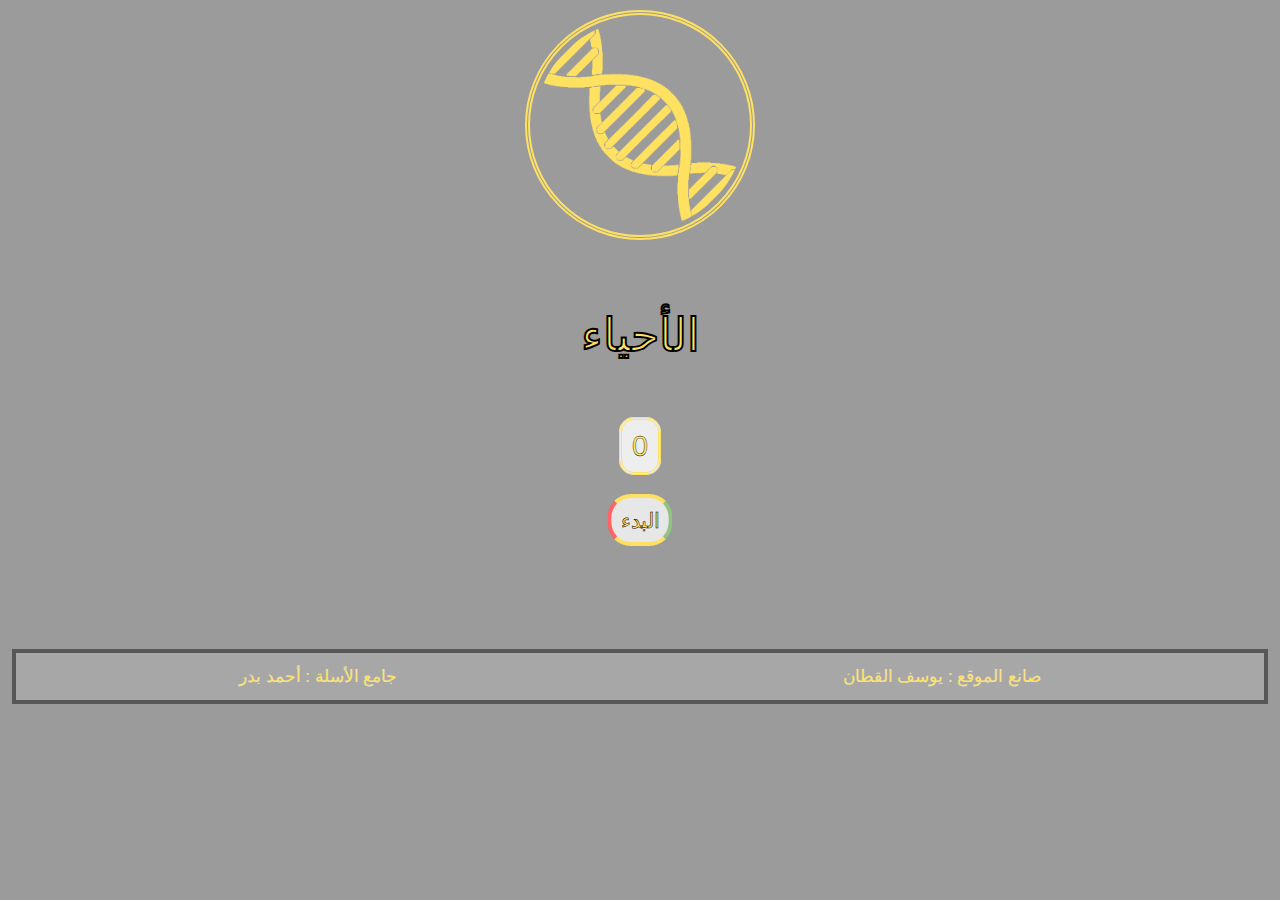
<file: index.html>
<!-- .............................Starting menu........................ -->
<!DOCTYPE html>
<html lang="ar">
  <head>
    <meta charset="UTF-8" />
    <meta name="viewport" content="width=device-width, initial-scale=1.0" />
    <link
      rel="shortcut icon"
      href="icons8-student-registration-48.png"
      type="image/x-icon"
    />
    <title>قائمة البدء</title>
    <style>
      body {
        background-color: #9b9b9b;
        display: flex;
        direction: rtl;
        justify-content: center;
        align-items: center;
        flex-direction: column;
        gap: 2.3rem;
        color: #ffe162;
        -webkit-text-stroke: black 0.5px;
        font-family: sans-serif;
        margin-top: 10px;
        overflow-x: hidden;
      }
      img {
        padding: 5px;
        border: #ffe162 5px double;
        border-radius: 200px;
        width: 210px;
      }
      p {
        font-size: 1.06rem;
        color: #ffe162;
        -webkit-text-stroke: black 0.4px;
        margin: auto;
      }
      #lastScore-plus {
        font-size: 1.8rem;
        transition: font-size 0.6s ease-in-out;
        animation-delay: 3s;
      }
      #lastScore {
        background-color: #eeeeee;
        padding: 10px;
        border-radius: 15px;
        border: 3px double #ffe162;
        transition: transform 0.5s ease-in-out;
      }
      footer {
        width: 98%;
        border: solid 4px #575757;
        background-color: #a7a7a7;
        padding: 5px;
      }
      button {
        background-color: rgb(231, 231, 231);
        border-bottom: solid 3px #ffe162;
        border-right: solid 3px #91c483;
        border-left: solid 3px #ff6464;
        border-top: solid 3px #ffe162;
        border-radius: 18px;
        flex-grow: 1;
        transition: 0.2s ease-in-out;
        animation-delay: 0.3s;
        scale: 1.3;
      }
      button:active {
        border-right: solid 3px #ffe162;
        border-top: solid 3px #91c483;
        border-bottom: solid 3px #ff6464;
        border-left: solid 3px #ffe162;
      }
      .p-button:hover {
        color: #faebcd;
        transition: ease-in-out 0.5s;
      }
      .loading-screen {
        position: fixed;
        top: 0;
        left: 0;
        width: 100%;
        height: 100%;
        background-color: rgba(0, 0, 0, 0.7);
        display: flex;
        justify-content: center;
        align-items: center;
        opacity: 0;
        visibility: hidden;
        transition: opacity 0.3s ease-in-out;
      }
      .loading-screen.show {
        opacity: 1;
        visibility: visible;
      }
      .spinner {
        border: 5px solid #f3f3f3;
        border-radius: 50%;
        border-top: 5px solid #ffe162;
        width: 40px;
        height: 40px;
        animation: spin 1s linear infinite;
      }
      @keyframes spin {
        0% {
          transform: rotate(0deg);
        }
        100% {
          transform: rotate(360deg);
        }
      }
    </style>
  </head>
  <body>
    <!-- An image -->
    <img
      src="566-5666468_dna-typing-of-cattle-represents-a-significant-improvement (1).png"
      alt="A picture of a DNA"
    />
    <!-- The name of the field -->
    <h1 style="font-size: 2.9rem; letter-spacing: 1px; text-align: center">
      الأحياء
    </h1>

    <!-- The score -->
    <p id="lastScore-plus"><span id="lastScore">0</span></p>

    <!-- Start button -->
    <button id="startButton" style="width: 50px; height: 40px">
      <p style="font-size: medium" class="p-button">البدء</p>
    </button>
    <br /><br />
    <footer>
      <div
        id="foot"
        style="display: flex; gap: 1.3rem; padding: 6px; line-height: 25px"
      >
        <p style="-webkit-text-stroke: #eeeeee 0.15px">
          صانع الموقع : يوسف<span
            style="color: transparent; -webkit-text-stroke: transparent"
            >.</span
          >القطان
        </p>
        <p style="-webkit-text-stroke: #eeeeee 0.15px">
          جامع الأسلة : أحمد<span
            style="color: transparent; -webkit-text-stroke: transparent"
            >.</span
          >بدر
        </p>
      </div>
    </footer>

    <div class="loading-screen" id="loadingScreen">
      <div class="spinner"></div>
    </div>

    <script>
      document.addEventListener("DOMContentLoaded", function () {
        const lastScoreDisplay = document.getElementById("lastScore");
        const lastScorePlus = document.getElementById("lastScore-plus");

        if (localStorage.getItem("lastScore")) {
          const lastScore = localStorage.getItem("lastScore");
          lastScoreDisplay.textContent = lastScore;
          lastScorePlus.style.fontSize = "2.7rem";
          setTimeout(() => {
            lastScorePlus.style.fontSize = "1.8rem";
          }, 600);
          localStorage.removeItem("lastScore");
        }

        const startButton = document.getElementById("startButton");
        const loadingScreen = document.getElementById("loadingScreen");

        startButton.addEventListener("click", function () {
          loadingScreen.classList.add("show");

          setTimeout(() => {
            window.location.href = "index11.html";
          }, 500);
        });
      });
    </script>
  </body>
</html>
</file>
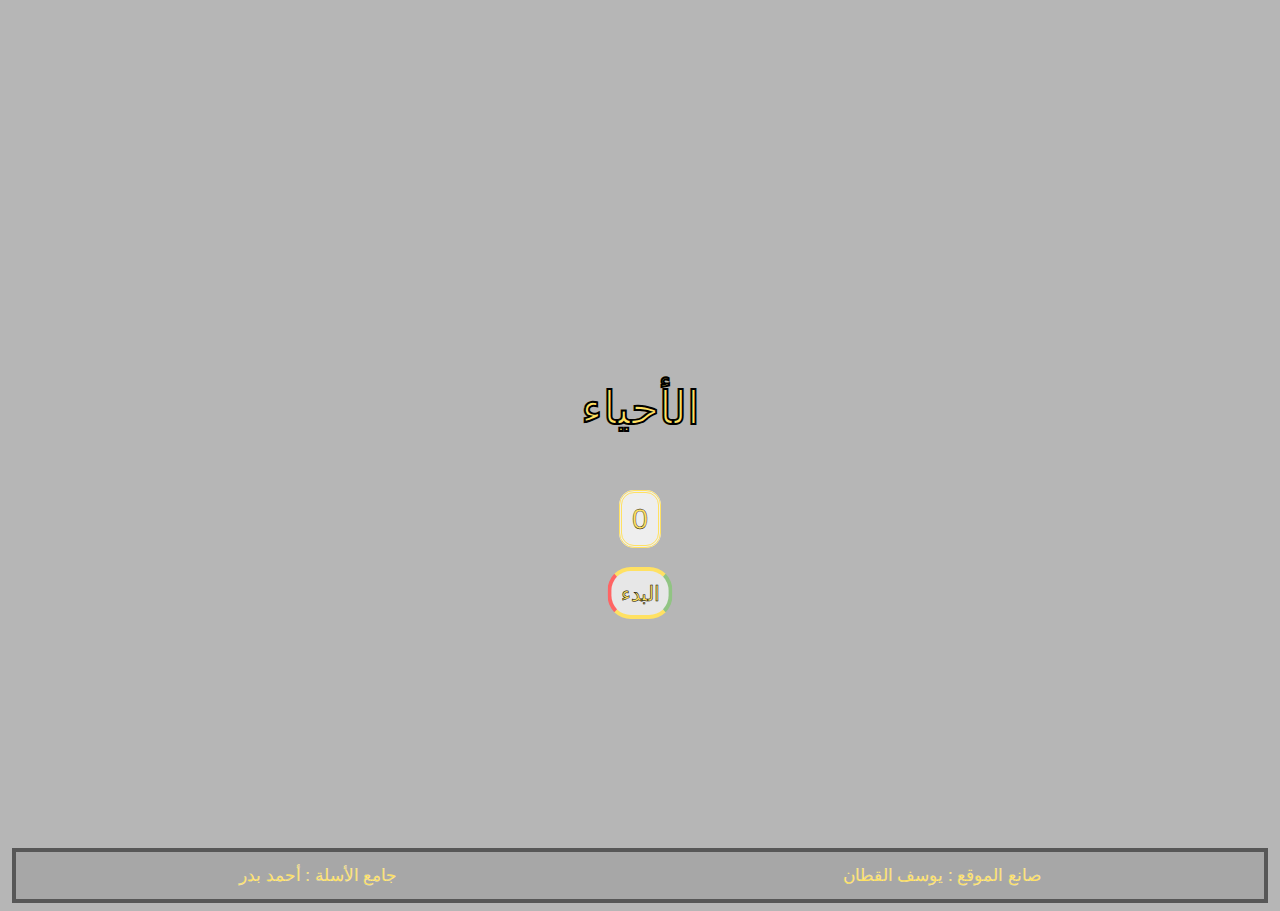
<file: index1.html>
<!-- .............................Starting menu........................ -->
<!DOCTYPE html>
<html lang="ar">
  <head>
    <meta charset="UTF-8" />
    <meta name="viewport" content="width=device-width, initial-scale=1.0" />
    <link
      rel="shortcut icon"
      href="icons8-student-registration-48.png"
      type="image/x-icon"
    />
    <title>قائمة البدء</title>
    <style>
      body {
        background-color: #b6b6b6;
        display: flex;
        direction: rtl;
        justify-content: center;
        align-items: center;
        flex-direction: column;
        gap: 2.3rem;
        color: #ffe162;
        -webkit-text-stroke: black 0.5px;
        font-family: sans-serif;
        margin-top: 350px;
        overflow-x: hidden;
      }
      p {
        font-size: 1.06rem;
        color: #ffe162;
        -webkit-text-stroke: black 0.4px;
        margin: auto;
      }
      #lastScore-plus {
        font-size: 1.8rem;
        transition: font-size 0.6s ease-in-out;
        animation-delay: 3s;
      }
      #lastScore {
        background-color: #eeeeee;
        padding: 10px;
        border-radius: 15px;
        border: 3px double #ffe162;
        transition: transform 0.5s ease-in-out;
      }
      footer {
        width: 98%;
        border: solid 4px #575757;
        background-color: #a7a7a7;
        padding: 5px;
      }
      button {
        background-color: rgb(231, 231, 231);
        border-bottom: solid 3px #ffe162;
        border-right: solid 3px #91c483;
        border-left: solid 3px #ff6464;
        border-top: solid 3px #ffe162;
        border-radius: 18px;
        flex-grow: 1;
        transition: 0.2s ease-in-out;
        animation-delay: 0.3s;
        scale: 1.3;
      }
      button:active {
        border-right: solid 3px #ffe162;
        border-top: solid 3px #91c483;
        border-bottom: solid 3px #ff6464;
        border-left: solid 3px #ffe162;
      }
      .p-button:hover {
        color: #faebcd;
        transition: ease-in-out 0.5s;
      }
      .loading-screen {
        position: fixed;
        top: 0;
        left: 0;
        width: 100%;
        height: 100%;
        background-color: rgba(0, 0, 0, 0.7);
        display: flex;
        justify-content: center;
        align-items: center;
        opacity: 0;
        visibility: hidden;
        transition: opacity 0.3s ease-in-out;
      }
      .loading-screen.show {
        opacity: 1;
        visibility: visible;
      }
      .spinner {
        border: 5px solid #f3f3f3;
        border-radius: 50%;
        border-top: 5px solid #ffe162;
        width: 40px;
        height: 40px;
        animation: spin 1s linear infinite;
      }
      @keyframes spin {
        0% {
          transform: rotate(0deg);
        }
        100% {
          transform: rotate(360deg);
        }
      }
    </style>
  </head>
  <body>
    <!-- The name of the field -->
    <h1 style="font-size: 2.9rem; letter-spacing: 1px; text-align: center">
      الأحياء
    </h1>

    <!-- The score -->
    <p id="lastScore-plus"><span id="lastScore">0</span></p>

    <!-- Start button -->
    <button id="startButton" style="width: 50px; height: 40px">
      <p style="font-size: medium" class="p-button">البدء</p>
    </button>
    <br /><br /><br /><br /><br /><br /><br /><br /><br />
    <footer>
      <div
        id="foot"
        style="display: flex; gap: 1.3rem; padding: 6px; line-height: 25px"
      >
        <p style="-webkit-text-stroke: #eeeeee 0.15px">
          صانع الموقع : يوسف<span
            style="color: transparent; -webkit-text-stroke: transparent"
            >.</span
          >القطان
        </p>
        <p style="-webkit-text-stroke: #eeeeee 0.15px">
          جامع الأسلة : أحمد<span
            style="color: transparent; -webkit-text-stroke: transparent"
            >.</span
          >بدر
        </p>
      </div>
    </footer>

    <div class="loading-screen" id="loadingScreen">
      <div class="spinner"></div>
    </div>

    <script>
      document.addEventListener("DOMContentLoaded", function () {
        const lastScoreDisplay = document.getElementById("lastScore");
        const lastScorePlus = document.getElementById("lastScore-plus");

        if (localStorage.getItem("lastScore")) {
          const lastScore = localStorage.getItem("lastScore");
          lastScoreDisplay.textContent = lastScore;
          lastScorePlus.style.fontSize = "2.7rem";
          setTimeout(() => {
            lastScorePlus.style.fontSize = "1.8rem";
          }, 600);
          localStorage.removeItem("lastScore");
        }

        const startButton = document.getElementById("startButton");
        const loadingScreen = document.getElementById("loadingScreen");

        startButton.addEventListener("click", function () {
          loadingScreen.classList.add("show");

          setTimeout(() => {
            window.location.href = "index11.html";
          }, 500);
        });
      });
    </script>
  </body>
</html>
</file>
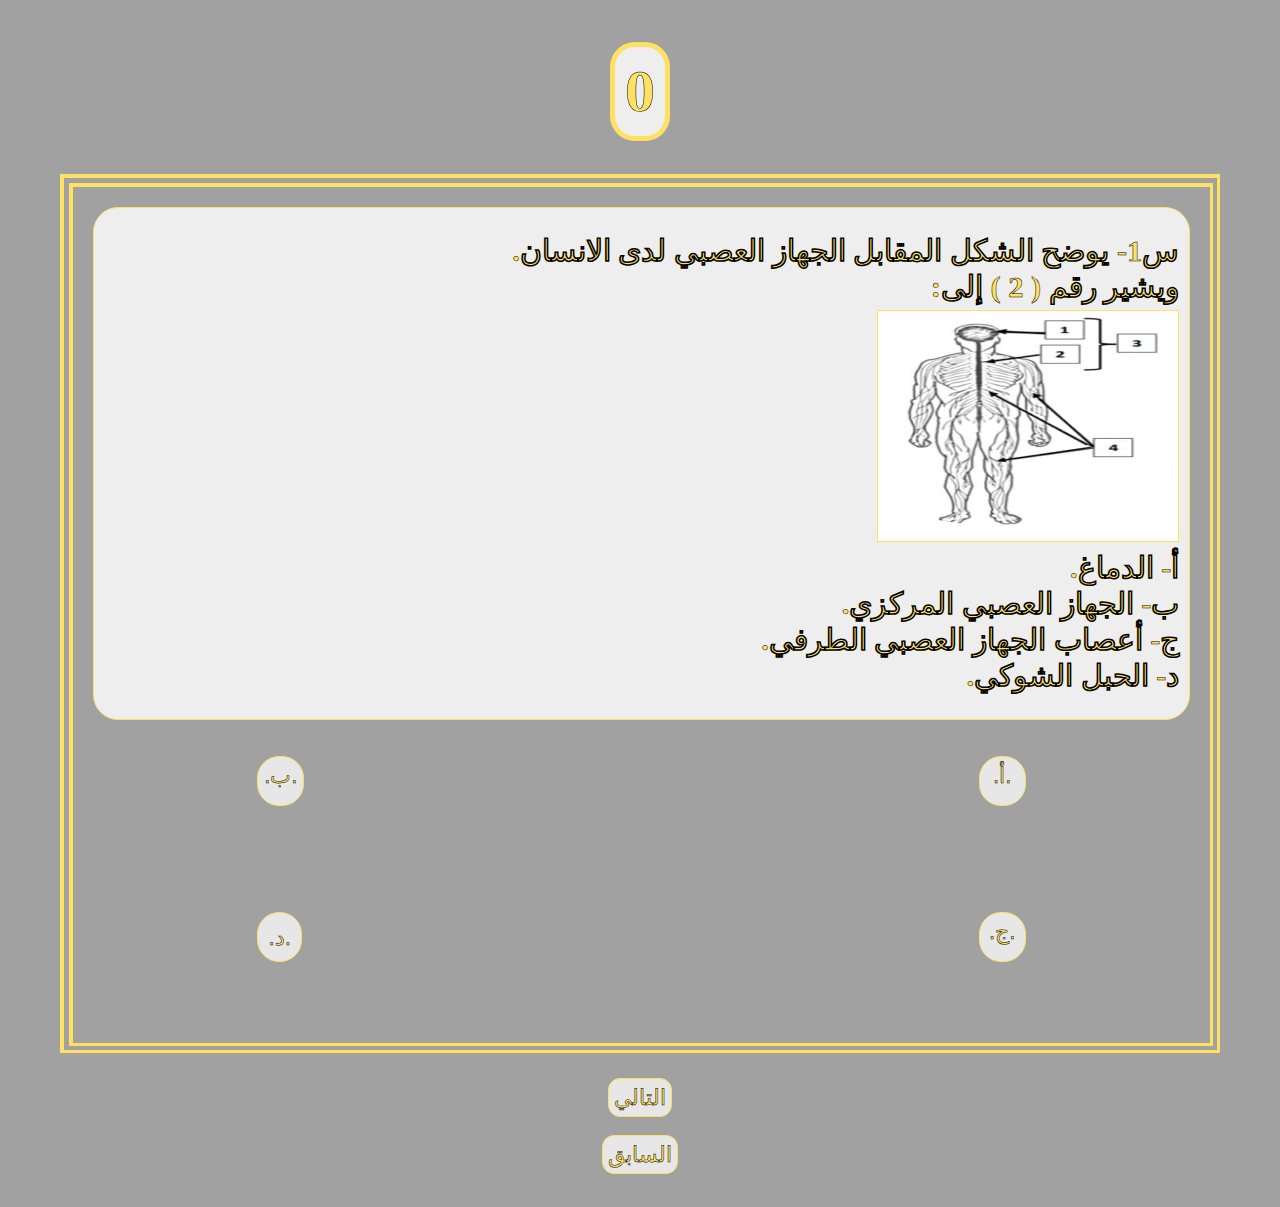
<file: index11.html>
<!-- ............................The tests menu............................. -->
<!DOCTYPE html>
<html lang="ar">
  <head>
    <meta charset="UTF-8" />
    <meta name="viewport" content="width=device-width, initial-scale=1.0" />
    <link rel="shortcut icon" href="icons8-student-registration-48.png" type="image/x-icon" />
    <title>الأحياء</title>
    <link rel="stylesheet" href="style1 ar.css" />
  </head>
  <body>
    <h1>
      <span id="score">0</span>
    </h1>
    <div class="container">
      <div class="slider">
        <!-- Test1 -->
        <div class="button-container1">
          <div class="questions">
            <h2>
              س1- يوضح الشكل المقابل الجهاز العصبي لدى الانسان.<br />ويشير رقم (
              2 ) إلى:<br />
              <img
                style="height: 230px"
                src="WhatsApp Image 2024-10-14 at 03.25.06_65b16a79.jpg"
                alt="ظهر الإنسان"
              />
              <br />أ- الدماغ.<br />ب- الجهاز العصبي المركزي.<br />ج- أعصاب
              الجهاز العصبي الطرفي.<br />د- الحبل الشوكي.<br />
            </h2>
          </div>
          <br />
          <br />
          <div class="ml-btns">
            <button onclick="handleButtonClick(this, false)" class="unscore-btn">.أ.</button>
            <button onclick="handleButtonClick(this, false)" class="unscore-btn">.ب.</button>
          </div>
          <br />
          <p class="correct1">✓</p>
          <br />
          <div class="ml-btns">
            <button onclick="handleButtonClick(this, false)" class="unscore-btn">.ج.</button>
            <button onclick="handleButtonClick(this, true)" class="score-btn1">.د.</button>
          </div>
        </div>
        <!-- Test2 -->
        <div class="button-container2">
          <div class="questions">
            <h2>
              س2- يفرز الدماغ مادة للتقليل من الشعور بالألم وهي...<br /><br />أ-
              الأندورفينات<br />ب- كولين إستيريز<br />ج- الأسيتيل كولين<br />د-
              جابا<br />
            </h2>
          </div>
          <br />
          <br />
          <div class="ml-btns">
            <button onclick="handleButtonClick(this, true)" class="score-btn2">.أ.</button>
            <button onclick="handleButtonClick(this, false)" class="unscore-btn">.ب.</button>
          </div>
          <br />
          <p class="correct2">✓</p>
          <br />
          <div class="ml-btns">
            <button onclick="handleButtonClick(this, false)" class="unscore-btn">.ج.</button>
            <button onclick="handleButtonClick(this, false)" class="unscore-btn">.د.</button>
          </div>
        </div>
        <!-- Test3 -->
        <div class="button-container3">
          <div class="questions">
            <h2>
              س3- تحدث مرحلة العودة إلى تثبيت حالة الاستقطاب من حالة الافراط في
              الاستقطاب بواسطة...<br /><br />أ- قنوات الصوديوم.<br />ب- قنوات
              البوتاسيوم.<br />ج- مضخة الصوديوم والبوتاسيوم.<br />د- انغلاق
              قنوات البوتاسيوم.<br />
            </h2>
          </div>
          <br />
          <br />
          <div class="ml-btns">
            <button onclick="handleButtonClick(this, false)" class="unscore-btn">.أ.</button>
            <button onclick="handleButtonClick(this, false)" class="unscore-btn">.ب.</button>
          </div>
          <br />
          <p class="correct3">✓</p>
          <br />
          <div class="ml-btns">
            <button onclick="handleButtonClick(this, true)" class="score-btn3">.ج.</button>
            <button onclick="handleButtonClick(this, false)" class="unscore-btn">.د.</button>
          </div>
        </div>
        <!-- Test4 -->
        <div class="button-container4">
          <div class="questions">
            <h2>
              س4 - يوضح الشكل المقابل الجهاز العصبي في حشرة الجراد.<br />ويشير
              رقم ( 3 ) إلى:<br />
              <img
                style="height: 200px"
                src="WhatsApp Image 2024-10-14 at 04.18.56_dbe07c2d.jpg"
                alt="الجزء الخلفي من الجراد"
              />
              <br />أ- المخ. <br />ب- الحبل العصبي البطني. <br />ج- عقد عضلية.
              <br />د- عقد عصبية.
              <br />
            </h2>
          </div>
          <br />
          <br />
          <div class="ml-btns">
            <button onclick="handleButtonClick(this, false)" class="unscore-btn">.أ.</button>
            <button onclick="handleButtonClick(this, false)" class="unscore-btn">.ب.</button>
          </div>
          <br />
          <p class="correct4">✓</p>
          <br />
          <div class="ml-btns">
            <button onclick="handleButtonClick(this, false)" class="unscore-btn">.ج.</button>
            <button onclick="handleButtonClick(this, true)" class="score-btn4">.د.</button>
          </div>
        </div>
        <!-- Test5 -->
        <div class="button-container5">
          <div class="questions">
            <h2>
              س5- صح أم خطأ: نوع الرسالة العصبية للجذر الأمامي للحبل الشوكي هي
              رسالة
              <strong style="color: #c9b146">واردة (حسيه)</strong> ?
            </h2>
          </div>
          <br />
          <br />
          <div class="ml-btns">
            <button onclick="handleButtonClick(this, false)" class="unscore-btn">.أ.</button>
            <button onclick="handleButtonClick(this, true)" class="score-btn5">.ب.</button>
          </div>
          <br />
          <p class="correct5">✓</p>
        </div>
        <!-- Finsh test -->
        <div class="finsh">
          <br /><br /><br /><br /><br /><br /><br /><br /><br /><br /><br /><br /><br /><br /><br /><br /><br /><br /><br />
          <button onclick="transferScore()" class="finsh-btn">
            الانتهاء من الإختبار
          </button>
        </div>
      </div>
    </div>
    <!-- Next and Previous buttons -->
    <button
      onclick="slideNext()"
      style="margin: 0%; margin-top: 2%; width: fit-content"
      class="next"
    >
      التالي
    </button>
    <br />
    <button
      onclick="slidePrev()"
      style="margin: 0%; margin-bottom: 2%; width: fit-content"
      class="previous"
    >
      السابق
    </button>
    <script>
      const slider = document.querySelector(".slider");
      let slideIndex = 0;
      const scoreDisplay = document.getElementById("score");
      let score = 0;

      function handleButtonClick(button, isCorrect) {
        const container = button.closest('.button-container1, .button-container2, .button-container3, .button-container4, .button-container5');
        const buttons = container.querySelectorAll("button");
        buttons.forEach(btn => btn.disabled = true);

        const correctElement = container.querySelector(`.correct${slideIndex + 1}`);
        correctElement.textContent = isCorrect ? '✓' : 'X';
        correctElement.classList.add('active');

        if (isCorrect) {
          score++;
          scoreDisplay.textContent = score;
          animateScore();
        }

        setTimeout(() => {
          correctElement.classList.remove('active');
          slideNext();
        }, 1500);
      }

      function animateScore() {
        scoreDisplay.style.transition = "font-size 0.3s ease-in-out";
        scoreDisplay.style.fontSize = "80px";

        setTimeout(() => {
          scoreDisplay.style.fontSize = "60px";
          scoreDisplay.style.transition = "";
        }, 300);
      }

      function slideNext() {
        slideIndex = (slideIndex + 1) % 6;
        slider.style.transform = `translateX(-${slideIndex * 100}%)`;
      }

      function slidePrev() {
        slideIndex = (slideIndex - 1 + 6) % 6;
        slider.style.transform = `translateX(-${slideIndex * 100}%)`;
      }

      function transferScore() {
        localStorage.setItem("lastScore", score);
        window.location.href = "index.html";
      }
    </script>
  </body>
</html>
</file>
<file: style1 ar.css>
body{
    display: flex;
    flex-direction: column;
    align-items: center;
    color: #FFE162;
    -webkit-text-stroke: black 0.5px;
    background-color: rgb(161, 161, 161);
}

.disabled {
    opacity: 0.5;
    cursor: not-allowed;
}

.container {
    width: 90%;
    height: 780px;
    background-color: #a1a1a1;
    border-top: 13px double #ffe162;
    border-bottom: 10px double #ffe162;  
    border-right: 10px double #ffe162;
    border-left: 13px double #ffe162;
    padding-bottom: 6%;
    overflow-y: auto;
    overflow-x: hidden;
}

.slider {
    display: flex;
    transition: transform 0.5s;
    height: 780px;
}

h1 {
    font-size: 50px;
    padding: 10px;
    background-color: #EEEEEE;
    border-top: 5px solid #ffe162;
    border-bottom: 5px solid #ffe162;
    border-right: 5px solid #ffe162;
    border-left: 5px solid #ffe162;
    border-radius: 25px;
    transition: ease-in-out 0.3;
    direction: rtl;
}

.correct1,
.correct2,
.correct3,
.correct4,
.correct5 {
    display: flex;
    margin: auto;
    width: fit-content;
    font-family: sans-serif;
    font-size: 60px;
    color: transparent;
    -webkit-text-stroke: transparent;
    transition: all 0.5s ease;
}

.correct1.active,
.correct2.active,
.correct3.active,
.correct4.active,
.correct5.active {
    font-size: 100px;
    color: #ffe162;
    -webkit-text-stroke: 1px black;
}

span{
    font-size: 60px;
    transition: ease-in-out 0.3s;
    direction: rtl;
}

.questions{
    background-color: #EEEEEE;
    padding-right:10px;
    padding-left: 10px;
    border-radius: 25px;
    border: 1.5px solid #ffe162;
    direction: rtl;
}

img{
    width: 300px;
    margin-top: 5px;
    border: 1.5px solid #ffe162;
    direction: rtl;
}

video {
    width: 300px;
    margin-top: 5px;
    border: 1.5px solid #ffe162;
    direction: rtl;
}

.button-container1,
.button-container2,
.button-container3,
.button-container4,
.button-container5 {
    flex: 0 0 100%;
    width: 100%;
    padding: 20px;
    box-sizing: border-box;
}
.finsh{
    flex: 0 0 100%;
    width: 100%;
    padding: 20px;
    box-sizing: border-box;
}
.finsh-btn{
    width: 100%;
    margin: auto;
    padding-bottom: 12.5px;
    transition: ease-in-out 0.3s;
    animation-delay: 0.4s;
    direction: rtl;
}
.finsh-btn:active{
  scale: 0.9;
}
.ml-btns{
    display: flex;
    justify-content: space-between;
    margin: auto;
    width: 70%;
    direction: rtl;
}
button{
    background-color: rgb(231, 231, 231);
     border: #ffe162 1.5px solid;
     border-radius: 22px;
    font: 1.4rem sans-serif;
    color: #ffe162;
    -webkit-text-stroke: black 0.5px;
    padding: 5px;
    direction: rtl;
}

button[disabled] {
    background-color: #91C483;
}

.score-btn1,
.score-btn2,
.score-btn3,
.score-btn4,
.score-btn5{
    text-align: center;
    width: 45px;
    height: 50px;
    padding-top: 5px;
    direction: rtl;
}

.unscore-btn {
    display: flex;
    justify-content: center;
    text-align: center;
    width: 47px;
    height: 50px;
    padding-top: 5px;
    direction: rtl;
}

.unscore-btn[disabled]{
    background-color: #FF6464;
}

.score-btn[disabled]{
    background-color: #91C483;
}

#donate {
    transition: ease-in-out 0.1;
    color: black;
    direction: rtl;
}
    
#donate:active {
    color: rgb(255, 255, 255);
}

.previous, .next{
    border-radius: 12px;
    transition: ease-in-out 0.2s;
    animation-delay: 0.3s;
    direction: rtl;
}
.previous:active, .next:active{
 scale: 0.9;
}

@media (min-width: 550px) {
h2{
    font-size: 1.9rem;
}
}
@media (max-width: 430px) {

    img,video {
        width: 80%;
    }
}

@media (max-width: 332px) {
    .container{
        padding-bottom: 18%;
    }
}
</file>
